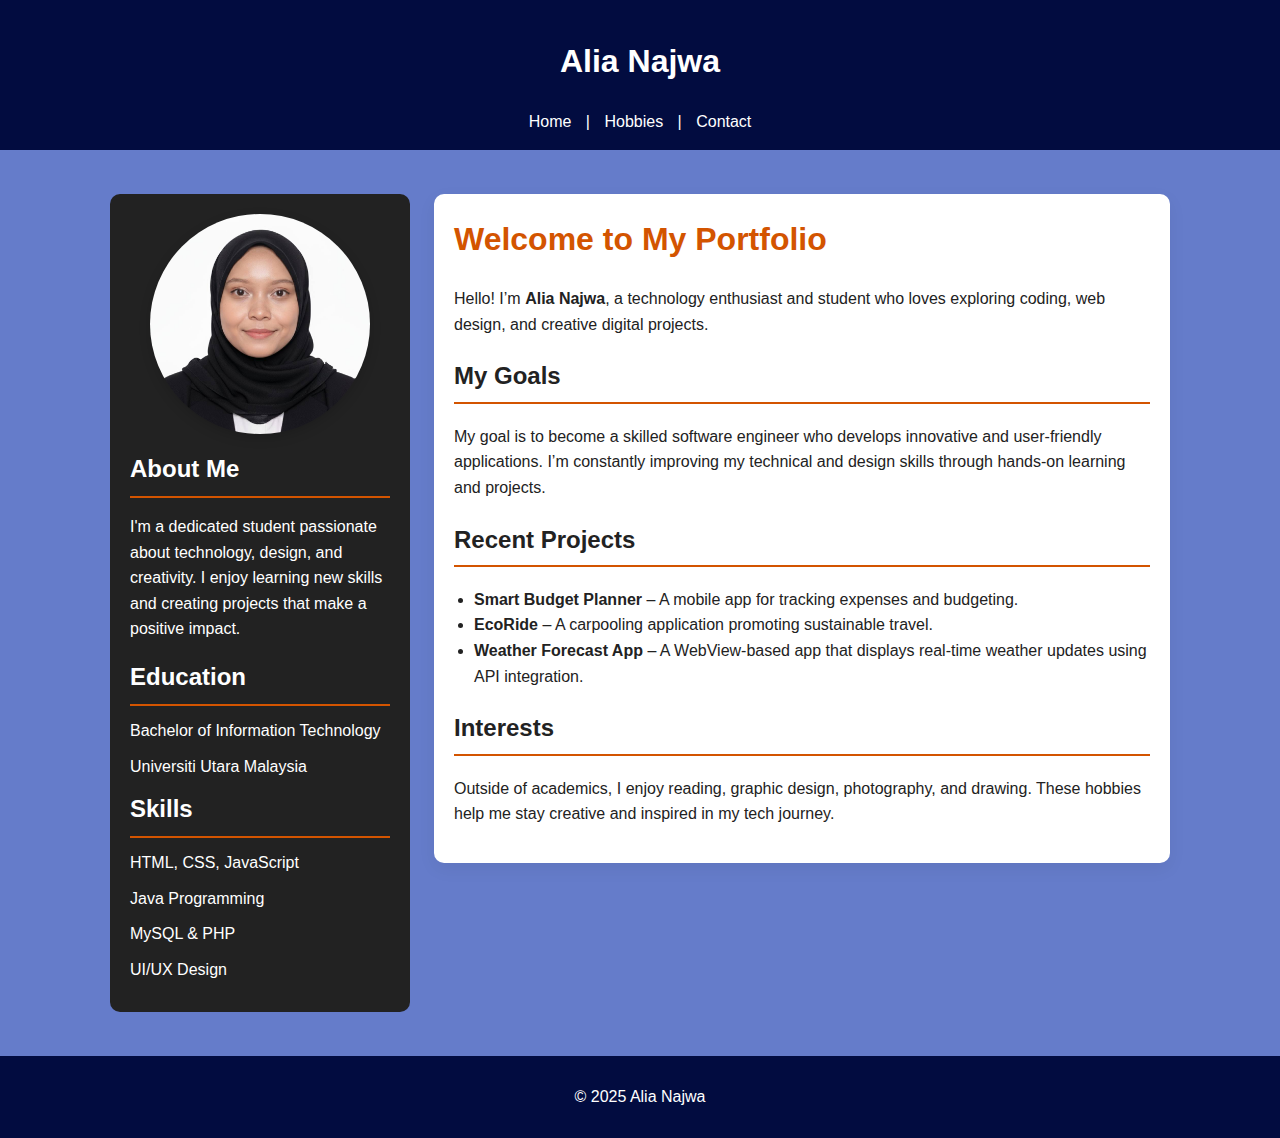
<file: index.html>
<!DOCTYPE html>
<html lang="en">
<head>
    <meta charset="UTF-8">
    <meta name="viewport" content="width=device-width, initial-scale=1.0">
    <title>Home - Alia Najwa</title>
    <link rel="stylesheet" href="style.css">
</head>
<body>
<header>
    <h1>Alia Najwa</h1>
    <nav>
        <a href="index.html">Home</a> |
        <a href="hobbies.html">Hobbies</a> |
        <a href="contact.html">Contact</a>
    </nav>
</header>

<!-- Main Container -->
<div class="container">

    <!-- Sidebar (Left) -->
    <aside class="sidebar">
        <img src="profile-pic.jpg" alt="Alia Najwa">
        <h2>About Me</h2>
        <p>I'm a dedicated student passionate about technology, design, and creativity. I enjoy learning new skills and creating projects that make a positive impact.</p>

        <h2>Education</h2>
        <ul>
            <li>Bachelor of Information Technology</li>
            <li>Universiti Utara Malaysia</li>
        </ul>

        <h2>Skills</h2>
        <ul>
            <li>HTML, CSS, JavaScript</li>
            <li>Java Programming</li>
            <li>MySQL & PHP</li>
            <li>UI/UX Design</li>
        </ul>
    </aside>

    <!-- Main Content (Right) -->
    <section class="main-content">
        <h1>Welcome to My Portfolio</h1>
        <p>Hello! I’m <strong>Alia Najwa</strong>, a technology enthusiast and student who loves exploring coding, web design, and creative digital projects.</p>

        <h2>My Goals</h2>
        <p>My goal is to become a skilled software engineer who develops innovative and user-friendly applications. I’m constantly improving my technical and design skills through hands-on learning and projects.</p>

        <h2>Recent Projects</h2>
        <ul>
            <li><strong>Smart Budget Planner</strong> – A mobile app for tracking expenses and budgeting.</li>
            <li><strong>EcoRide</strong> – A carpooling application promoting sustainable travel.</li>
            <li><strong>Weather Forecast App</strong> – A WebView-based app that displays real-time weather updates using API integration.</li>
        </ul>

        <h2>Interests</h2>
        <p>Outside of academics, I enjoy reading, graphic design, photography, and drawing. These hobbies help me stay creative and inspired in my tech journey.</p>
    </section>
</div>

<footer>
    <p>&copy; 2025 Alia Najwa</p>
</footer>
</body>
</html>
</file>
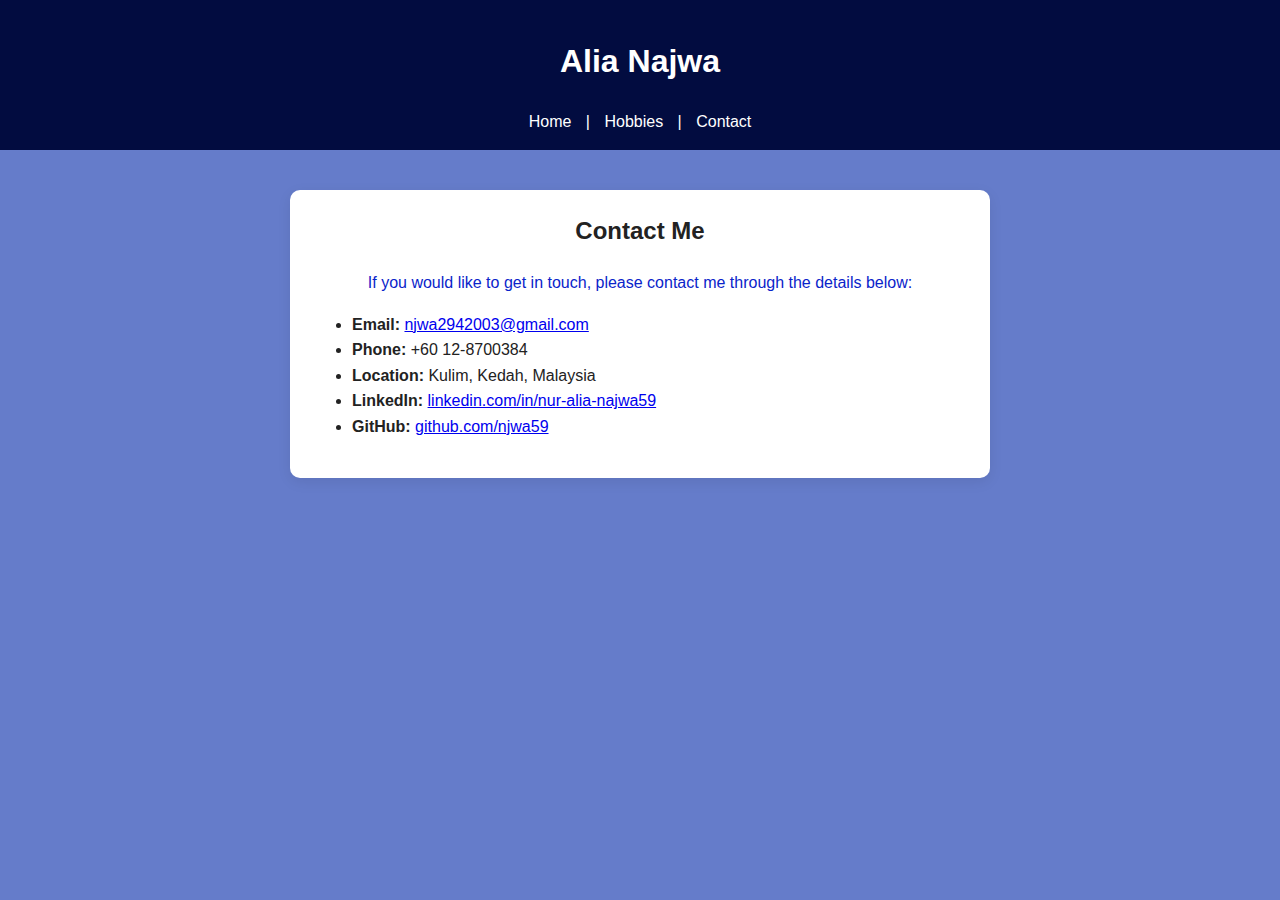
<file: contact.html>
<!DOCTYPE html>
<html lang="en">
<head>
    <meta charset="UTF-8">
    <meta name="viewport" content="width=device-width, initial-scale=1.0">
    <title>Home - My Resume</title>
    <link rel="stylesheet" href="style.css">
</head>
<body>
<header>
    <h1>Alia Najwa</h1>
    <nav>
        <a href="index.html">Home</a> |
        <a href="hobbies.html">Hobbies</a> |
        <a href="contact.html">Contact</a>
    </nav>
</header>
<div class="contact-container">
    <h2>Contact Me</h2>
    <p><p>If you would like to get in touch, please contact me through the details below:</p>

    <ul>
        <li><strong>Email:</strong>
            <a href="mailto:njwa2942003@gmail.com">njwa2942003@gmail.com</a>
        </li>
        <li><strong>Phone:</strong> +60 12-8700384</li>
        <li><strong>Location:</strong> Kulim, Kedah, Malaysia</li>
        <li><strong>LinkedIn:</strong>
            <a href="https://www.linkedin.com/in/nur-alia-najwa59" target="_blank" rel="noopener noreferrer">
                linkedin.com/in/nur-alia-najwa59
            </a>
        </li>
        <li><strong>GitHub:</strong>
            <a href="https://github.com/njwa59" target="_blank" rel="noopener noreferrer">
                github.com/njwa59
            </a>
        </li>
    </ul>

</div>

</body>

</html>
</file>
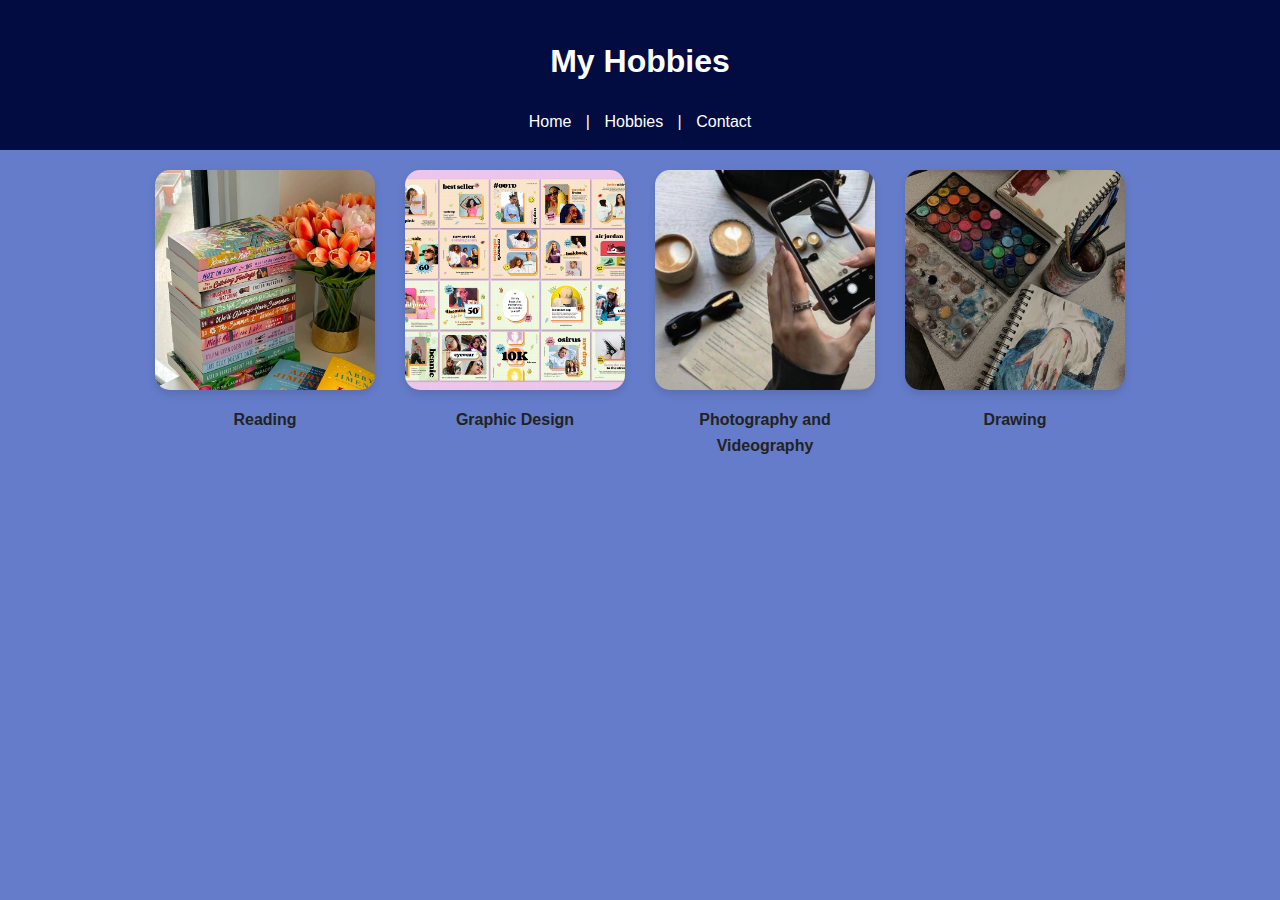
<file: hobbies.html>
<!DOCTYPE html>
<html lang="en">
<head>
    <meta charset="UTF-8">
    <meta name="viewport" content="width=device-width, initial-scale=1.0">
    <title>Home - My Resume</title>
    <link rel="stylesheet" href="style.css">
</head>
<body>
<header>
    <h1>My Hobbies</h1>
    <nav>
        <a href="home.html">Home</a> |
        <a href="hobbies.html">Hobbies</a> |
        <a href="contact.html">Contact</a>
    </nav>
</header>
<div class="hobbies-section">
    <div class="hobby">
        <img src="images/reading.jpg" alt="Reading">
        <p>Reading</p>
    </div>
    <div class="hobby">
        <img src="images/design.jpg" alt="Design">
        <p>Graphic Design</p>
    </div>
    <div class="hobby">
        <img src="images/photograph.png" alt="Photography">
        <p>Photography and Videography</p>
    </div>
    <div class="hobby">
        <img src="images/drawing.jpg" alt="Drawing">
        <p>Drawing</p>
    </div>
</div>


</body>

</html>
</file>
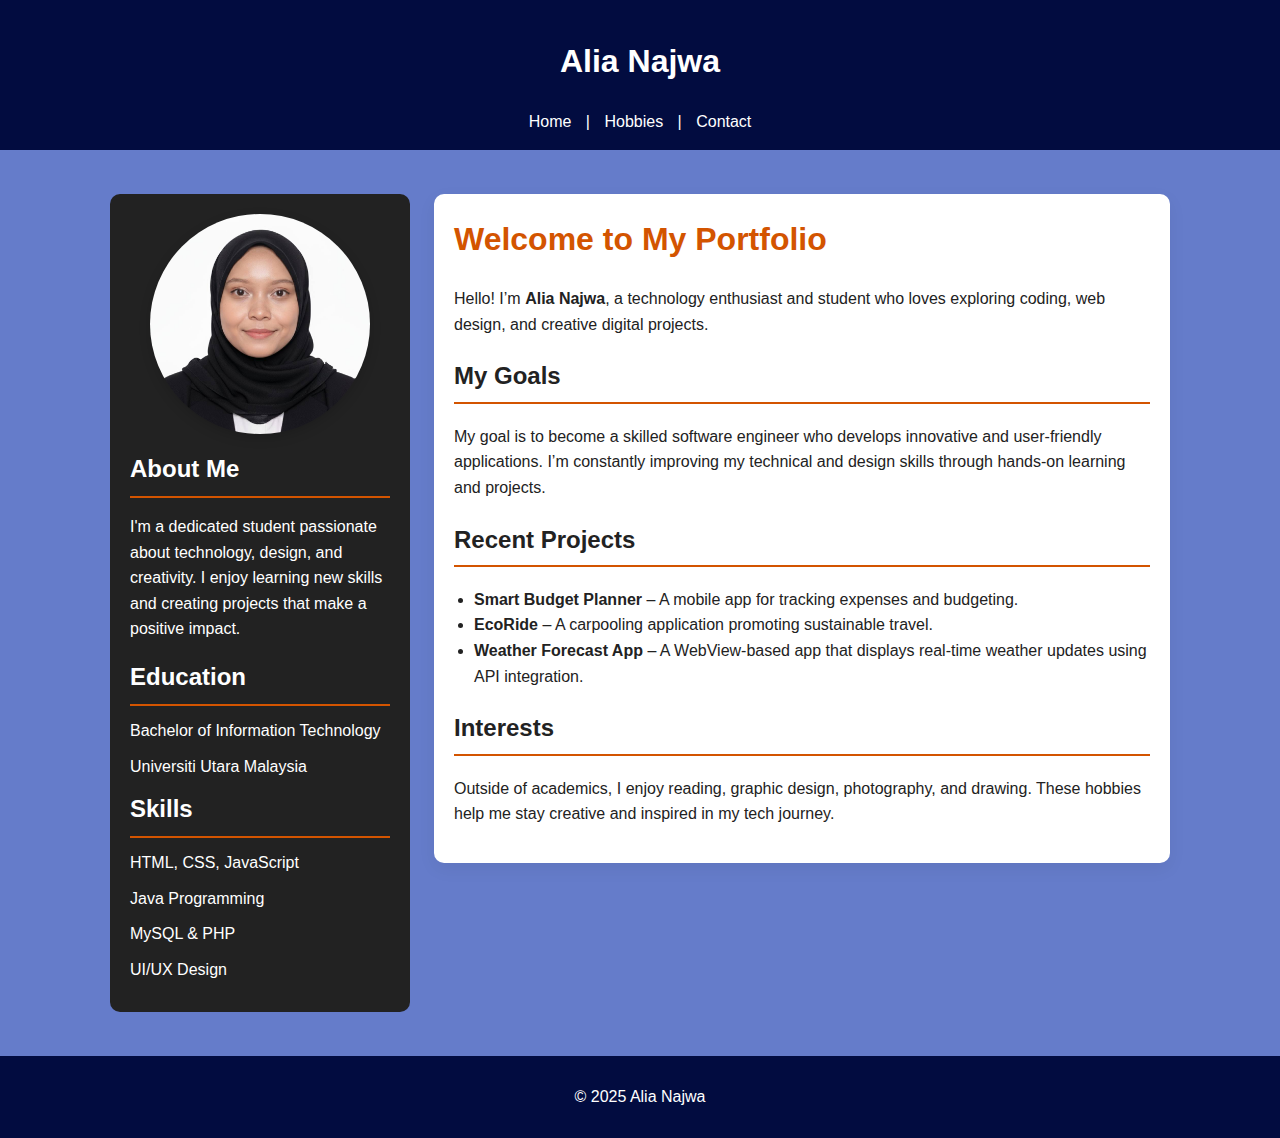
<file: home.html>
<!DOCTYPE html>
<html lang="en">
<head>
    <meta charset="UTF-8">
    <meta name="viewport" content="width=device-width, initial-scale=1.0">
    <title>Home - Alia Najwa</title>
    <link rel="stylesheet" href="style.css">
</head>
<body>
<header>
    <h1>Alia Najwa</h1>
    <nav>
        <a href="home.html">Home</a> |
        <a href="hobbies.html">Hobbies</a> |
        <a href="contact.html">Contact</a>
    </nav>
</header>

<!-- Main Container -->
<div class="container">

    <!-- Sidebar (Left) -->
    <aside class="sidebar">
        <img src="images/profile-pic.jpg" alt="Alia Najwa">
        <h2>About Me</h2>
        <p>I'm a dedicated student passionate about technology, design, and creativity. I enjoy learning new skills and creating projects that make a positive impact.</p>

        <h2>Education</h2>
        <ul>
            <li>Bachelor of Information Technology</li>
            <li>Universiti Utara Malaysia</li>
        </ul>

        <h2>Skills</h2>
        <ul>
            <li>HTML, CSS, JavaScript</li>
            <li>Java Programming</li>
            <li>MySQL & PHP</li>
            <li>UI/UX Design</li>
        </ul>
    </aside>

    <!-- Main Content (Right) -->
    <section class="main-content">
        <h1>Welcome to My Portfolio</h1>
        <p>Hello! I’m <strong>Alia Najwa</strong>, a technology enthusiast and student who loves exploring coding, web design, and creative digital projects.</p>

        <h2>My Goals</h2>
        <p>My goal is to become a skilled software engineer who develops innovative and user-friendly applications. I’m constantly improving my technical and design skills through hands-on learning and projects.</p>

        <h2>Recent Projects</h2>
        <ul>
            <li><strong>Smart Budget Planner</strong> – A mobile app for tracking expenses and budgeting.</li>
            <li><strong>EcoRide</strong> – A carpooling application promoting sustainable travel.</li>
            <li><strong>Weather Forecast App</strong> – A WebView-based app that displays real-time weather updates using API integration.</li>
        </ul>

        <h2>Interests</h2>
        <p>Outside of academics, I enjoy reading, graphic design, photography, and drawing. These hobbies help me stay creative and inspired in my tech journey.</p>
    </section>
</div>

<footer>
    <p>&copy; 2025 Alia Najwa</p>
</footer>
</body>
</html>
</file>
<file: style.css>
:root{
    --page-bg: #657cca;
    --card-bg: #ffffff;
    --accent: #d35400;
    --text-dark: #222;
    --muted: #0a24ca;
    --header-bg: #020c40;
}

* { box-sizing: border-box; }
body {
    font-family: Arial, sans-serif;
    background-color: var(--page-bg);
    margin: 0;
    padding: 0;
    line-height: 1.6;
    color: var(--text-dark);
}


header {
    background-color: var(--header-bg);
    color: #fff;
    padding: 15px;
    text-align: center;
}

nav a {
    color: #fff;
    text-decoration: none;
    margin: 0 10px;
}

nav a:hover {
    text-decoration: underline;
}


/*  home.html */
.container{
    max-width: 1100px;   /* keeps content centered and aligned */
    margin: 24px auto;
    display: flex;
    gap: 24px;           /* space between sidebar and main content */
    padding: 20px;
    box-sizing: border-box;
    align-items: flex-start;
}

.sidebar {
    flex: 0 0 300px;     /* fixed base width, doesn't grow */
    background-color: #222;
    color: #fff;
    padding: 20px;
    border-radius: 10px;
}

.sidebar h2 {
    border-bottom: 2px solid var(--accent);
    padding-bottom: 8px;
    margin-top: 0;
    margin-bottom: 12px;
}

.sidebar ul {
    list-style: none;
    padding-left: 0;
    margin: 0;
}

.sidebar ul li {
    margin-bottom: 10px;
}

.sidebar img {
    display: block;
    width: 220px;
    height: 220px;
    border-radius: 50%;
    object-fit: cover;
    margin: 0 auto 16px auto;
    box-shadow: 0 4px 12px rgba(0,0,0,0.15);
}

.main-content {
    flex: 1 1 auto;
    padding: 20px;
    background-color: var(--card-bg);
    border-radius: 10px;
    box-shadow: 0 6px 18px rgba(0,0,0,0.06);
}

.main-content h1 {
    margin-top: 0;
    color: var(--accent);
}

.main-content h2 {
    border-bottom: 2px solid var(--accent);
    padding-bottom: 6px;
    margin-top: 20px;
}
.main-content p, .main-content ul {
    line-height: 1.6;
    color: var(--text-dark);
}

.main-content ul {
    padding-left: 20px;
}

.hobbies-section {
    display: flex;
    flex-wrap: wrap;
    justify-content: center;
    gap: 30px;
    padding: 20px;
}

.hobby {
    text-align: center;
    width: 220px;
}

.hobby img {
    width: 220px;
    height: 220px;
    object-fit: cover;
    border-radius: 15px;
    transition: transform 0.25s ease;
    box-shadow: 0 4px 8px rgba(0,0,0,0.12);
}

.hobby img:hover {
    transform: scale(1.05);
}

.hobby p {
    margin-top: 10px;
    font-weight: bold;
    color: var(--text-dark);
}

.contact-container {
    max-width: 700px;
    margin: 40px auto;
    padding: 22px;
    background-color: var(--card-bg);
    border-radius: 10px;
    box-shadow: 0 4px 14px rgba(0,0,0,0.08);
}

.contact-container h2 {
    text-align: center;
    color: var(--text-dark);
    margin-top: 0;
}

.contact-container p {
    text-align: center;
    color: var(--muted);
}

.contact-list {
    list-style-type: none;
    padding: 0;
    margin-top: 18px;
}

.contact-list li {
    margin: 10px 0;
    font-size: 16px;
    color: var(--text-dark);
}

.contact-list a {
    color: #0066cc;
    text-decoration: none;
}

.contact-list a:hover {
    text-decoration: underline;
}


footer {
    text-align: center;
    background-color: var(--header-bg);
    color: white;
    padding: 12px;
    margin-top: 24px;
}


@media screen and (max-width: 980px) {
    .container { padding: 16px; gap: 16px; }
    .sidebar { flex-basis: 260px; }
}

@media screen and (max-width: 760px) {
    /* stack sidebar and main content */
    .container {
        flex-direction: column;
        align-items: center;
    }
    .sidebar {
        width: 100%;
        max-width: 420px;
        order: 0;
    }
    .sidebar img { width: 180px; height: 180px; }
    .main-content {
        width: 100%;
        margin-top: 12px;
    }

    /* hobbies adapt */
    .hobby { width: 90%; max-width: 420px; }
    .hobby img { width: 100%; height: auto; }
}
</file>
